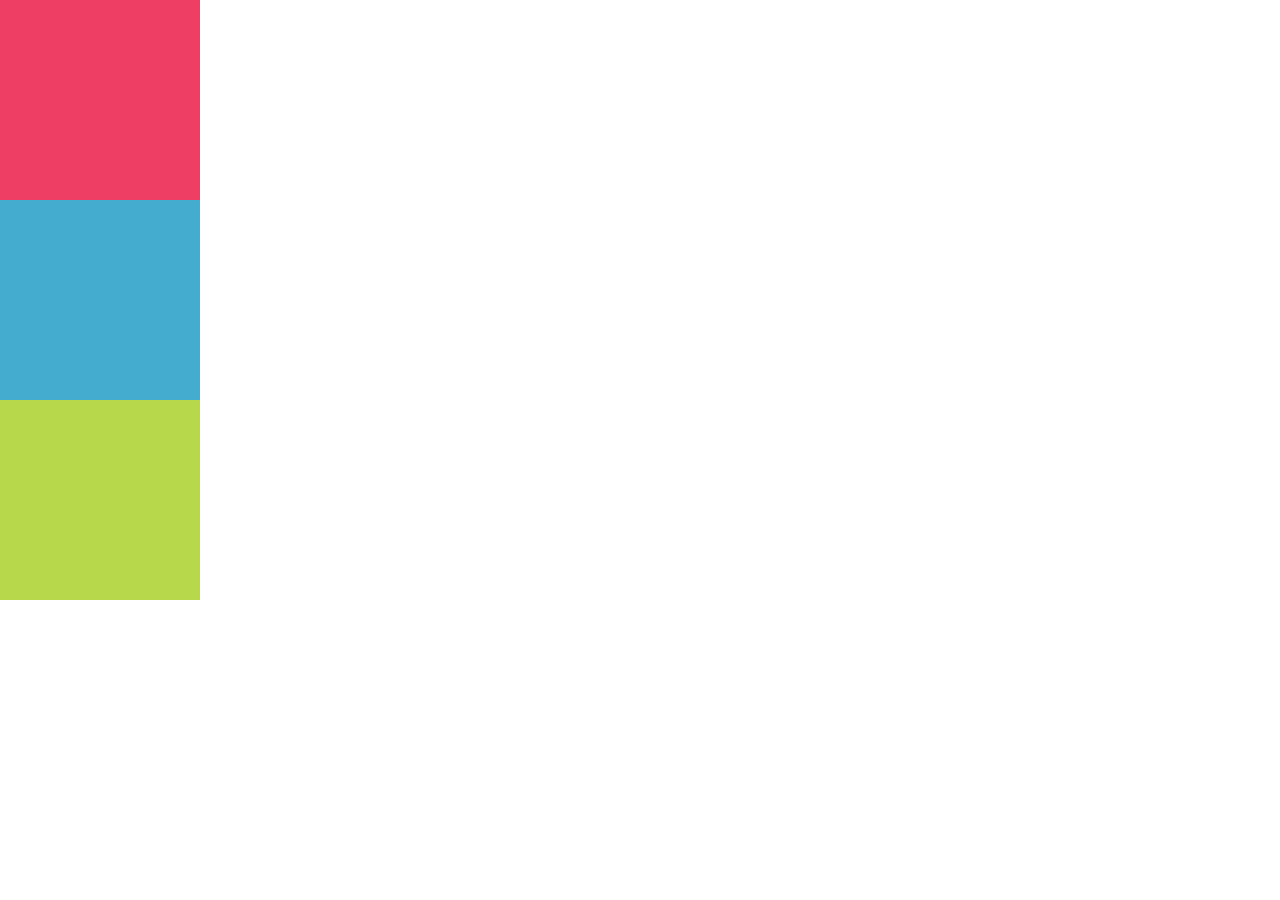
<file: parte1/index.html>
<!DOCTYPE html>
<html lang="en">
<head>
	<meta charset="UTF-8">
	<title>Positioning 1</title>
	<!-- Pon tu codigo aqui -->
	<link rel="stylesheet" type="text/css" href="css/main.css">
</head>
<body>
	<!-- Pon tu codigo aqui -->
<div class="contenedor">
	<div class="box rosado"></div>
	<div class="box celeste"></div>
	<div class="box verde"></div>
</div>
</body>
</html>
</file>
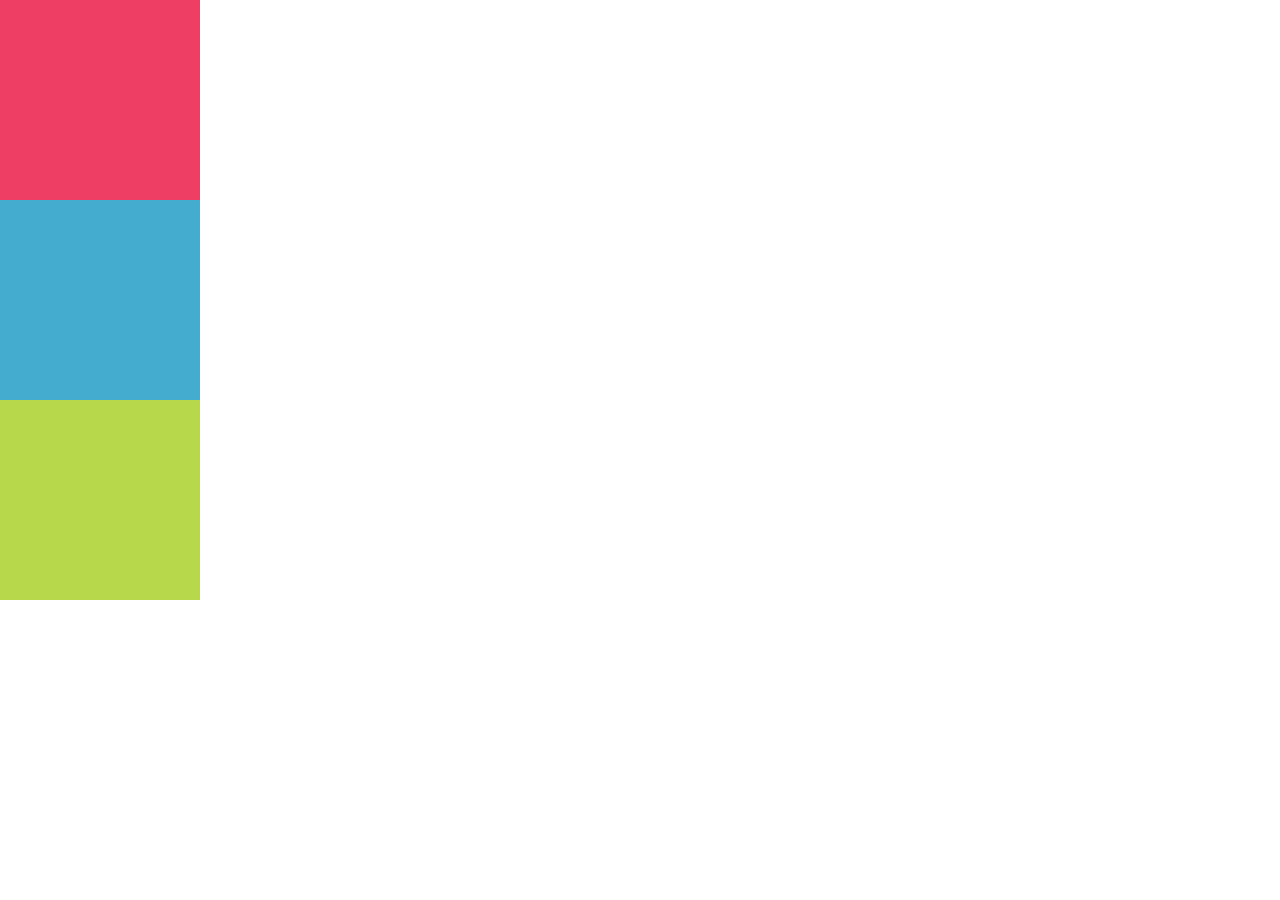
<file: parte2/index.html>
<!DOCTYPE html>
<html lang="en">
<head>
	<meta charset="UTF-8">
	<title>Positioning 2</title>
	<!-- Pon tu codigo aqui -->
	<link rel="stylesheet" type="text/css" href="css/main.css">
</head>
<body>
	<!-- Pon tu codigo aqui -->
<div class="contenedor">
	<div class="box rosado"></div>
	<div class="box celeste"></div>
	<div class="box verde"></div>	
</div>
	
</body>
</html>
</file>
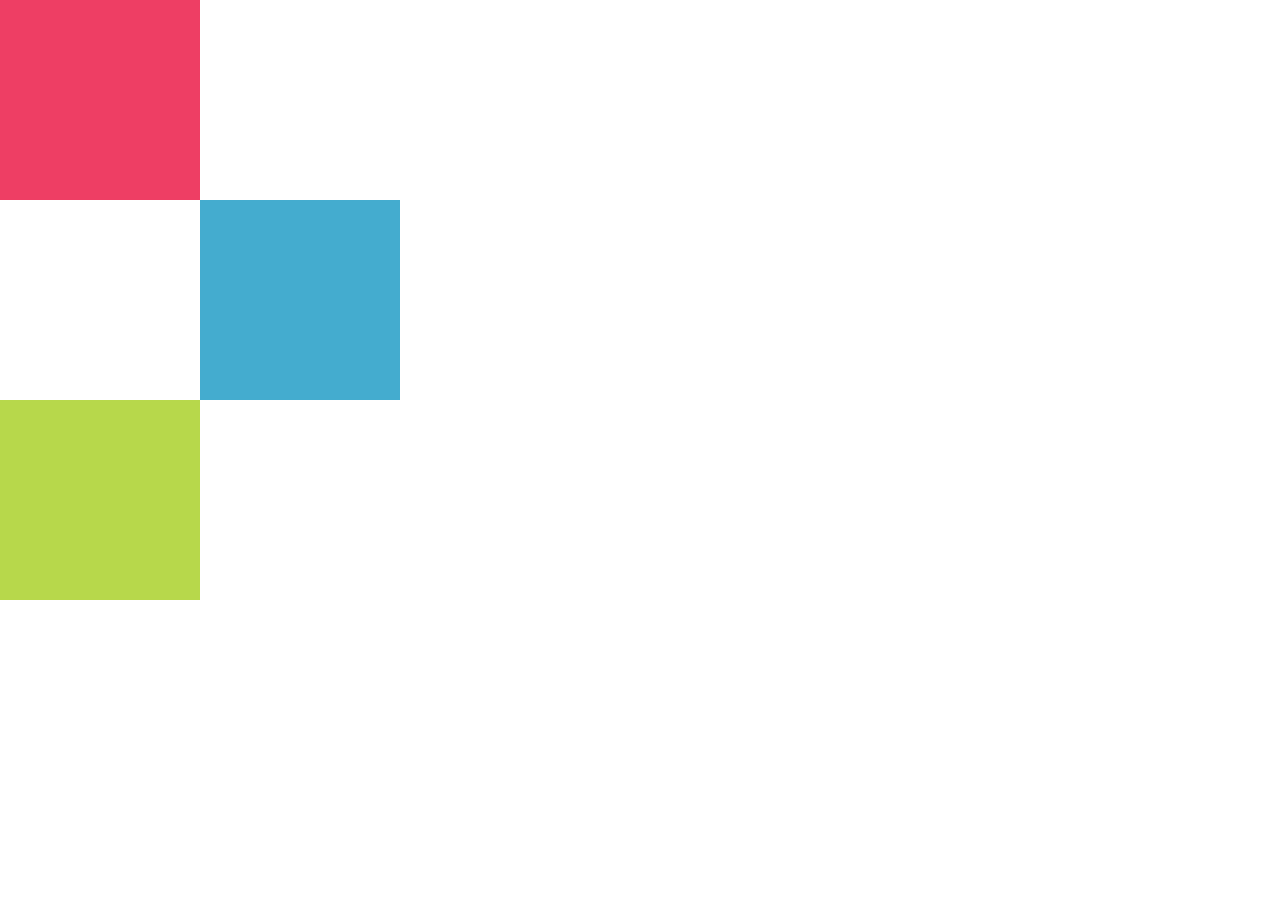
<file: parte3/index.html>
<!DOCTYPE html>
<html lang="en">
<head>
	<meta charset="UTF-8">
	<title>Positioning 3</title>
	<!-- Pon tu codigo aqui -->
	<link rel="stylesheet" type="text/css" href="css/main.css">
</head>
<body>
	<!-- Pon tu codigo aqui -->
<div class="contenedor">
	<div class="box rosado"></div>
	<div class="box celeste"></div>
	<div class="box verde"></div>
</div>
</body>
</html>
</file>
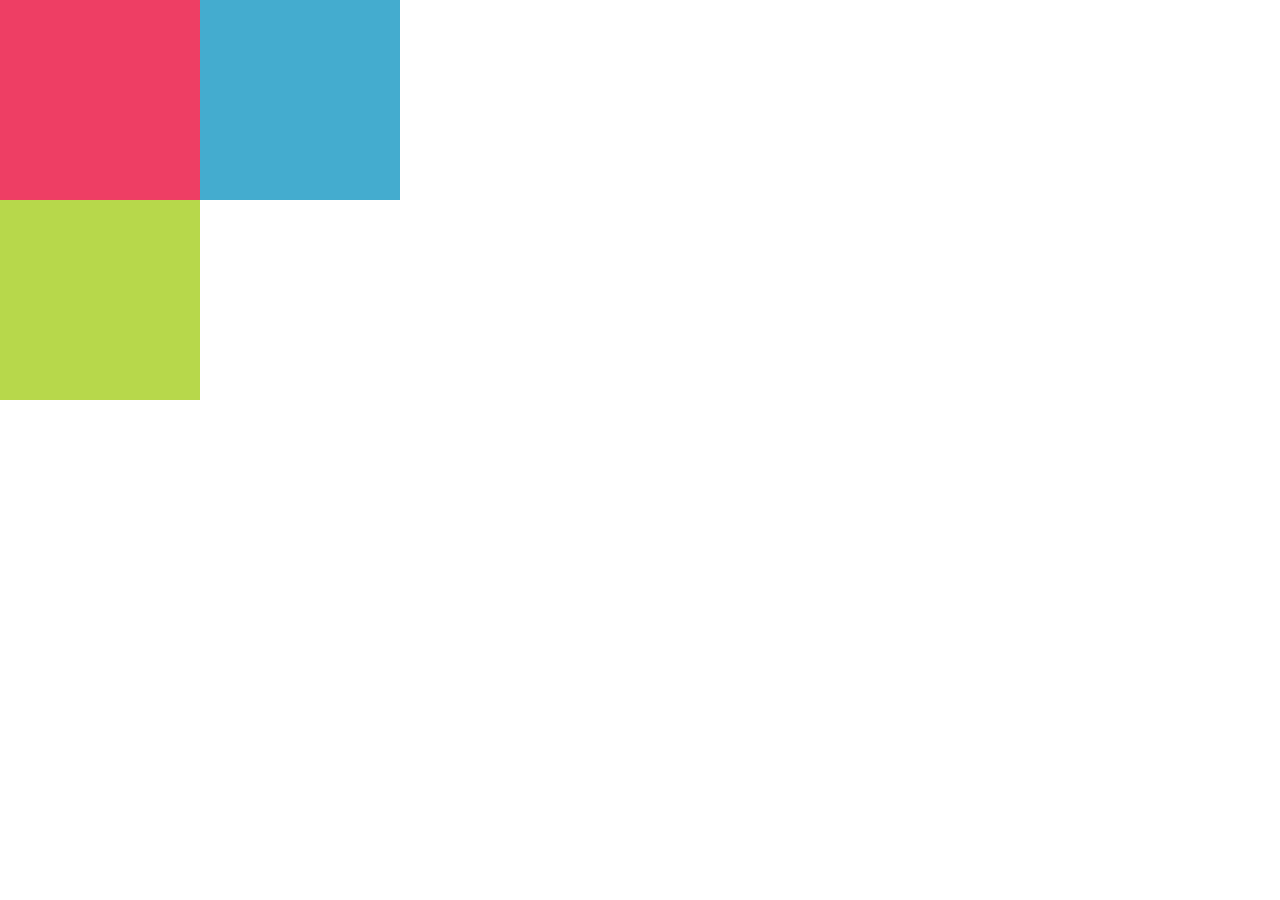
<file: parte4/index.html>
<!DOCTYPE html>
<html lang="en">
<head>
	<meta charset="UTF-8">
	<title>Positioning 4</title>
	<!-- Pon tu codigo aqui -->
	<link rel="stylesheet" type="text/css" href="css/main.css">
</head>
<body>
	<!-- Pon tu codigo aqui -->
<div class="contenedor">
	<div class="box rosado">
	<div class="box celeste"></div>
	</div>
	<div class="box verde"></div>
</div>
</body>
</html>
</file>
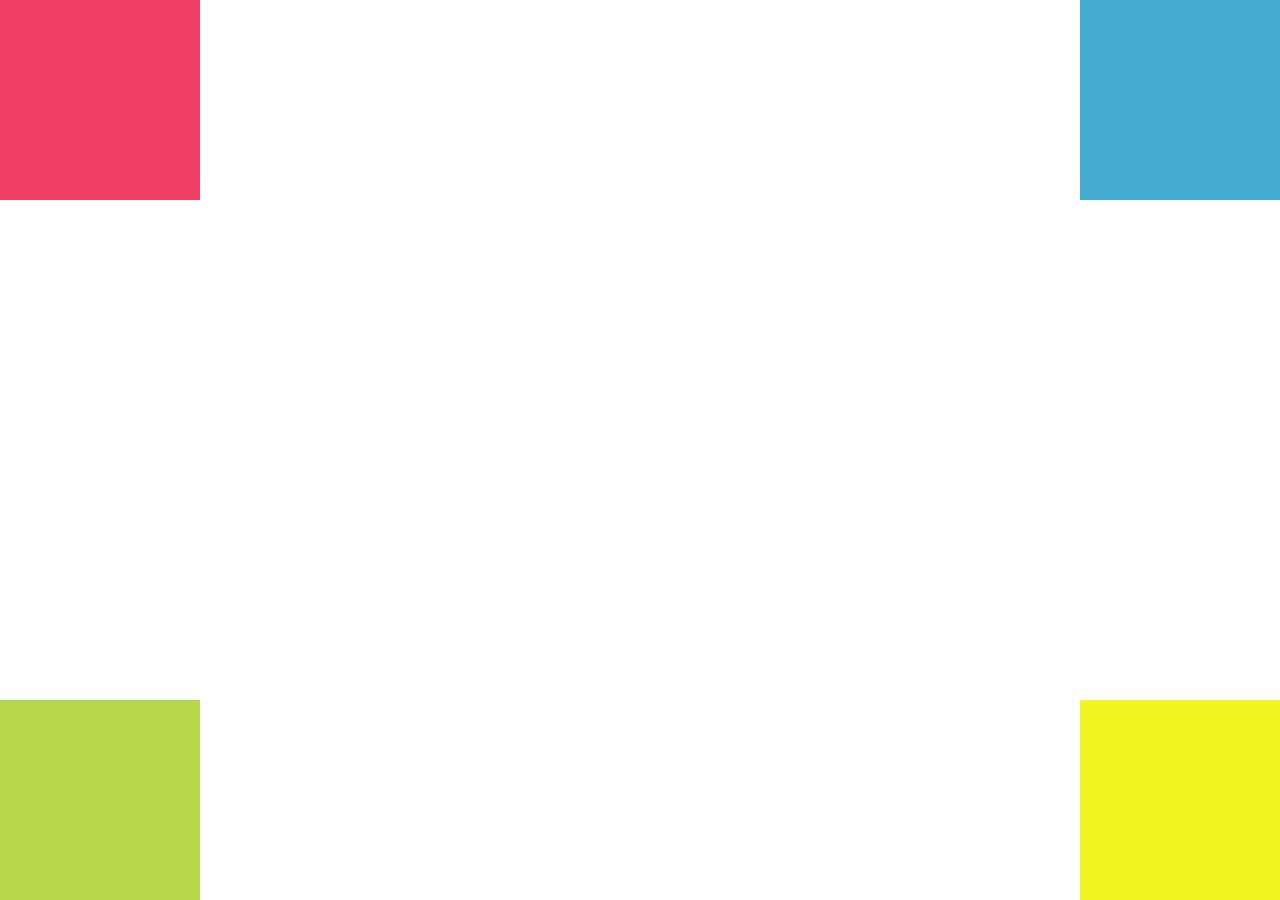
<file: parte5/index.html>
<!DOCTYPE html>
<html lang="en">
<head>
	<meta charset="UTF-8">
	<title>Positioning 5</title>
	<!-- Pon tu codigo aqui -->
	<link rel="stylesheet" type="text/css" href="css/main.css">
</head>
<body>
	<!-- Pon tu codigo aqui -->
<div class="contenedor">
	<div class="box rosado"></div>
	<div class="box celeste"></div>
	<div class="box verde"></div>
	<div class="box amarillo"></div>
</div>
</body>
</html>
</file>
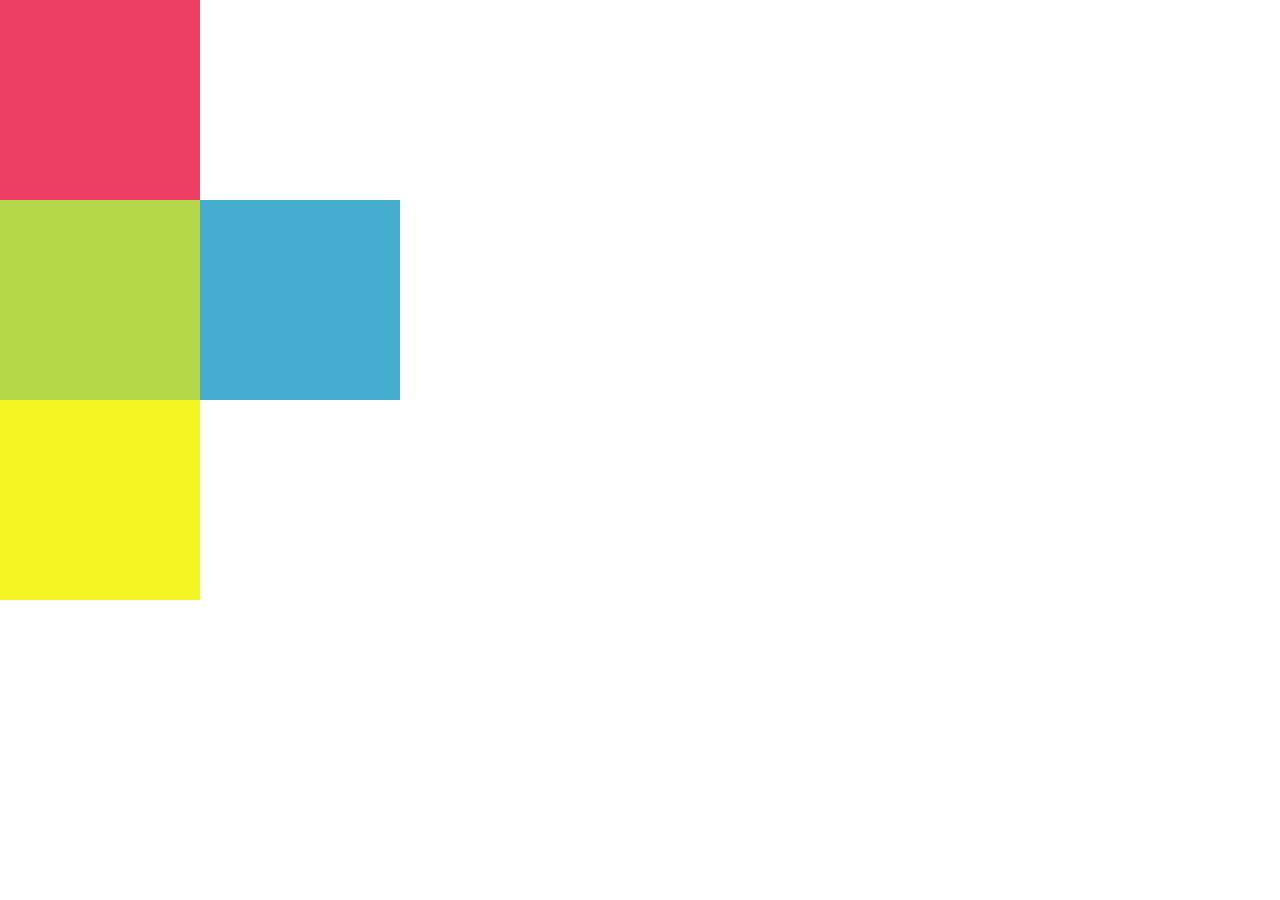
<file: parte6/index.html>
<!DOCTYPE html>
<html lang="en">
<head>
	<meta charset="UTF-8">
	<title>Positioning 6</title>
	<!-- Pon tu codigo aqui -->
	<link rel="stylesheet" type="text/css" href="css/main.css">
</head>
</head>
<body>
	<!-- Pon tu codigo aqui -->
<div class="contenedor">
	<div class="box rosado"></div>
	<div class="box celeste"></div>
	<div class="box verde"></div>
	<div class="box amarillo"></div>
</div>
</body>
</html>
</file>
<file: parte1/css/main.css>
/* Pon tu código css aqui */
body {
	margin: 0;
	padding: 0;
}

.box {
	width: 200px;
	height: 200px;
	position: static;
}

.rosado {
	background-color: #ee3e64;
	
}

.celeste {
	background-color: #44accf;
}

.verde {
	background-color: #b7d84b;
}
</file>
<file: parte2/css/main.css>
/* Pon tu código css aqui */
body {
	margin: 0;
	padding: 0;
}

.box {
	width: 200px;
	height: 200px;
	position: relative;
}

.rosado {
	background-color: #ee3e64;
}

.celeste {
	background-color: #44accf;
}

.verde {
	background-color: #b7d84b;
}
</file>
<file: parte3/css/main.css>
/* Pon tu código css aqui */
body {
	margin: 0;
	padding: 0;
}

.box {
	width: 200px;
	height: 200px;
	position: relative;
}

.rosado {
	background-color: #ee3e64;
}

.celeste {
	background-color: #44accf;
	left: 200px;
}

.verde {
	background-color: #b7d84b;
}
</file>
<file: parte4/css/main.css>
/* Pon tu código css aqui */
body {
	margin: 0;
	padding: 0;
}

.box {
	width: 200px;
	height: 200px;
	position: relative;
}

.rosado {
	background-color: #ee3e64;
}

.celeste {
	background-color: #44accf;
	left: 200px;
}

.verde {
	background-color: #b7d84b;
}
</file>
<file: parte5/css/main.css>
/* Pon tu código css aqui */
body {
	margin: 0;
	padding: 0;
}

.box {
	width: 200px;
	height: 200px;
	position: absolute;
}

.rosado {
	background-color: #ee3e64;
	left: 0;
	top: 0;
}

.celeste {
	background-color: #44accf;
	right: 0;
	top: 0;
}

.verde {
	background-color: #b7d84b;
	left: 0;
	bottom: 0;
}

.amarillo {
	background-color: #F3F523;
	right: 0;
	bottom: 0;
}
</file>
<file: parte6/css/main.css>
/* Pon tu código css aqui */
body {
	margin: 0;
	padding: 0;
}

.box {
	width: 200px;
	height: 200px;
}

.rosado {
	background-color: #ee3e64;
	left: 0px;
	top: 0px;
}

.celeste {
	background-color: #44accf;
	position: absolute;
	left: 200px;
}

.verde {
	background-color: #b7d84b;
	left: 0px;
	bottom: 0px;
}

.amarillo {
	background-color: #F3F523;
	right: 0px;
	bottom: 0px;
}
</file>
